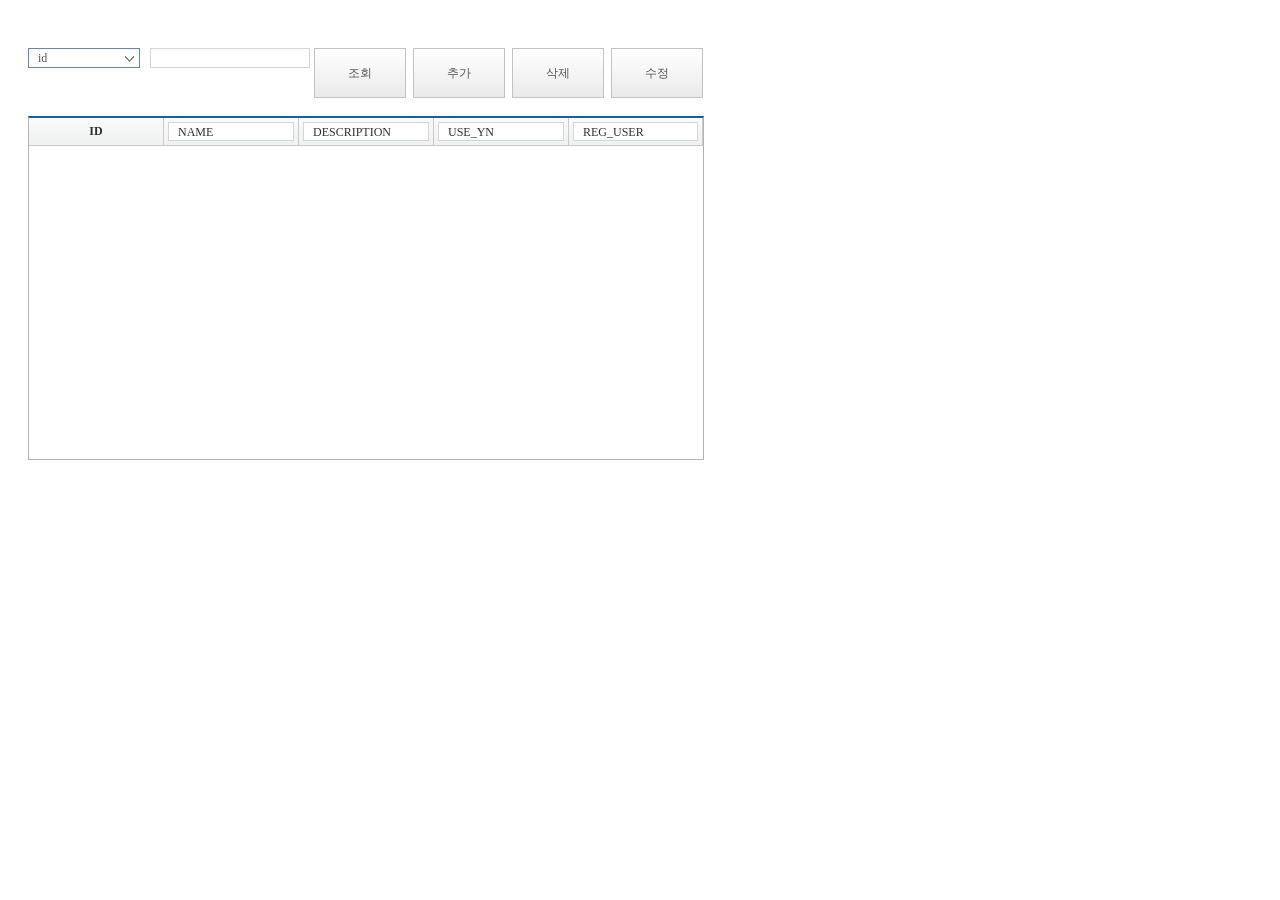
<file: sampleuiadapter17/src/main/webapp/sample/index.html>
<!DOCTYPE HTML PUBLIC "-//W3C//DTD HTML 4.01 Transitional//EN" "http://www.w3.org/TR/html4/loose.dtd">
<html > <!-- LANGUAGE : locale setting (value of location property in Environment) -->
<head>
	<meta http-equiv="X-UA-Compatible" content="IE=Edge">
	<meta http-equiv="content-type" content="text/html; charset=UTF-8">
	<meta name="viewport" content="user-scalable=1, initial-scale=0.1, width=device-width, target-densitydpi=device-dpi">
	<!-- META_CHECKVERSION : Add if value of checkversion property in Envrionment is true -->

	
	<!-- FAVICON_ICON : favion setting (value of icon property in Environment. add to value of icon property in Environment) -->

	
	<!-- USERFONT_STYLE : userfont style setting (value of userfontid property in Environment. crate contents contained in xfont file specified userfontid property in Environment) -->

	
	<!-- FRAMEWORK_LIBRARY : framework lodaing path (list of scripts files in the Framework.json file) -->
    <script src="./nexacro17lib/framework/SystemBase.js"></script>
    <script src="./nexacro17lib/framework/SystemBase_HTML5.js"></script>
    <script src="./nexacro17lib/framework/SystemBase_Runtime.js"></script>
    <script src="./nexacro17lib/framework/BasicObjs.js"></script>
    <script src="./nexacro17lib/framework/ErrorDefine.js"></script>
    <script src="./nexacro17lib/framework/Platform_HTML5.js"></script>
    <script src="./nexacro17lib/framework/Platform_Runtime.js"></script>
    <script src="./nexacro17lib/framework/Platform.js"></script>
    <script src="./nexacro17lib/framework/CssObjs.js"></script>
    <script src="./nexacro17lib/framework/Device.js"></script>
    <script src="./nexacro17lib/framework/Device_Android.js"></script>
    <script src="./nexacro17lib/framework/Device_Windows.js"></script>
    <script src="./nexacro17lib/framework/Device_iOS.js"></script>
	
	<!-- COMPONENTS_LIBRARY : commonent lodaing path (list of script file in json file specified in the TypeDefinition module) -->
    <script src="./nexacro17lib/component/CompBase/Element_HTML5.js"></script>
    <script src="./nexacro17lib/component/CompBase/Element_Runtime.js"></script>
    <script src="./nexacro17lib/component/CompBase/CompBase.js"></script>
    <script src="./nexacro17lib/component/CompBase/CompEventBase.js"></script>
    <script src="./nexacro17lib/component/CompBase/Data.js"></script>
    <script src="./nexacro17lib/component/CompBase/EditBase.js"></script>
    <script src="./nexacro17lib/component/CompBase/FormBase.js"></script>
    <script src="./nexacro17lib/component/CompBase/TitleBar.js"></script>
    <script src="./nexacro17lib/component/CompBase/StatusBar.js"></script>
    <script src="./nexacro17lib/component/CompBase/FrameBase.js"></script>
    <script src="./nexacro17lib/component/CompBase/ScrollBar.js"></script>
    <script src="./nexacro17lib/component/CompBase/Step.js"></script>
    <script src="./nexacro17lib/component/CompBase/Animation.js"></script>
    <script src="./nexacro17lib/component/ComComp/Dataset.js"></script>
    <script src="./nexacro17lib/component/ComComp/DataObject.js"></script>
    <script src="./nexacro17lib/component/ComComp/DomObject.js"></script>
    <script src="./nexacro17lib/component/ComComp/Static.js"></script>
    <script src="./nexacro17lib/component/ComComp/Button.js"></script>
    <script src="./nexacro17lib/component/ComComp/Edit.js"></script>
    <script src="./nexacro17lib/component/ComComp/MaskEdit.js"></script>
    <script src="./nexacro17lib/component/ComComp/TextArea.js"></script>
    <script src="./nexacro17lib/component/ComComp/lang/ko/ime.js"></script>
    <script src="./nexacro17lib/component/ComComp/lang/ja/ime.js"></script>
    <script src="./nexacro17lib/component/ComComp/ImageViewer.js"></script>
    <script src="./nexacro17lib/component/ComComp/CheckBox.js"></script>
    <script src="./nexacro17lib/component/ComComp/Radio.js"></script>
    <script src="./nexacro17lib/component/ComComp/ListBox.js"></script>
    <script src="./nexacro17lib/component/ComComp/Combo.js"></script>
    <script src="./nexacro17lib/component/ComComp/Div.js"></script>
    <script src="./nexacro17lib/component/ComComp/ProgressBar.js"></script>
    <script src="./nexacro17lib/component/ComComp/PopupDiv.js"></script>
    <script src="./nexacro17lib/component/ComComp/Menu.js"></script>
    <script src="./nexacro17lib/component/ComComp/PopupMenu.js"></script>
    <script src="./nexacro17lib/component/ComComp/Spin.js"></script>
    <script src="./nexacro17lib/component/ComComp/DatePicker.js"></script>
    <script src="./nexacro17lib/component/ComComp/Calendar.js"></script>
    <script src="./nexacro17lib/component/ComComp/GroupBox.js"></script>
    <script src="./nexacro17lib/component/ComComp/Tab.js"></script>
    <script src="./nexacro17lib/component/ComComp/FileDialog.js"></script>
    <script src="./nexacro17lib/component/ComComp/FileDownload.js"></script>
    <script src="./nexacro17lib/component/ComComp/FileDownTransfer.js"></script>
    <script src="./nexacro17lib/component/ComComp/FileUpload.js"></script>
    <script src="./nexacro17lib/component/ComComp/FileUpTransfer.js"></script>
    <script src="./nexacro17lib/component/ComComp/VideoPlayer.js"></script>
    <script src="./nexacro17lib/component/ComComp/WebBrowser.js"></script>
    <script src="./nexacro17lib/component/ComComp/GoogleMap.js"></script>
    <script src="./nexacro17lib/component/ComComp/Sketch.js"></script>
    <script src="./nexacro17lib/component/ComComp/ExportObject.js"></script>
    <script src="./nexacro17lib/component/ComComp/ImportObject.js"></script>
    <script src="./nexacro17lib/component/ComComp/Tray.js"></script>
    <script src="./nexacro17lib/component/ComComp/Plugin.js"></script>
    <script src="./nexacro17lib/component/ComComp/VirtualFile.js"></script>
    <script src="./nexacro17lib/component/ComComp/Cell.js"></script>
    <script src="./nexacro17lib/component/ComComp/View.js"></script>
    <script src="./nexacro17lib/component/ComComp/Action.js"></script>
    <script src="./nexacro17lib/component/Grid/GridInfo.js"></script>
    <script src="./nexacro17lib/component/Grid/Grid.js"></script>
    <script src="./nexacro17lib/component/CompBaseEx/SimpleComp.js"></script>
    <script src="./nexacro17lib/component/CompBaseEx/ComplexComp.js"></script>
    <script src="./nexacro17lib/component/ListView/ListView.js"></script>
    <script src="./nexacro17lib/component/DeviceAPI/SQLite.js"></script>
    <script src="./nexacro17lib/component/DeviceAPI/SQLite_Runtime.js"></script>
    <script src="./nexacro17lib/component/DeviceAPI/DeviceObjs.js"></script>
    <script src="./nexacro17lib/component/DeviceAPI/DeviceObjs_Runtime.js"></script>
    <script src="./nexacro17lib/component/DeviceAPI/Mobile.js"></script>
    <script src="./nexacro17lib/component/DeviceAPI/BluetoothLE.js"></script>
    <script src="./nexacro17lib/component/DeviceAPI/TCPClientSocket.js"></script>
	<!-- ENVIRONMENT_LIBRARY : application environment path (path of Environment.xml.js) -->
    <script src="./environment.xml.js"></script>
	
	<title></title>
</head>
<body style="margin:0;border:none;-ms-touch-action:none;" onload="oninitframework()">
	<script>
		function oninitframework()
		{
			<!-- SCREEN_INFORMATION : create screen information defined in Environment > ScreenDefinition -->
			var screeninfo = [
            {"id":"Desktop_screen","type":"desktop","themeid":"theme::default","xadl":"Application_Desktop.xadl.js"}
			];
			nexacro._initHTMLSysEvent(window, document);
			nexacro._initEnvironment(screeninfo);
			<!-- create internal iframe -->
			<!-- USERFONT_INFORMATION : userfontid property is specified in the Environment -->
			nexacro._prepareManagerFrame(onloadframework);
		}
		function onloadframework()
		{
			<!-- application loading -->
			nexacro._loadADL();
		}
		function onfinalframework()
		{
			<!-- application exit -->
		}
	</script>
</body>
</html>
</file>
